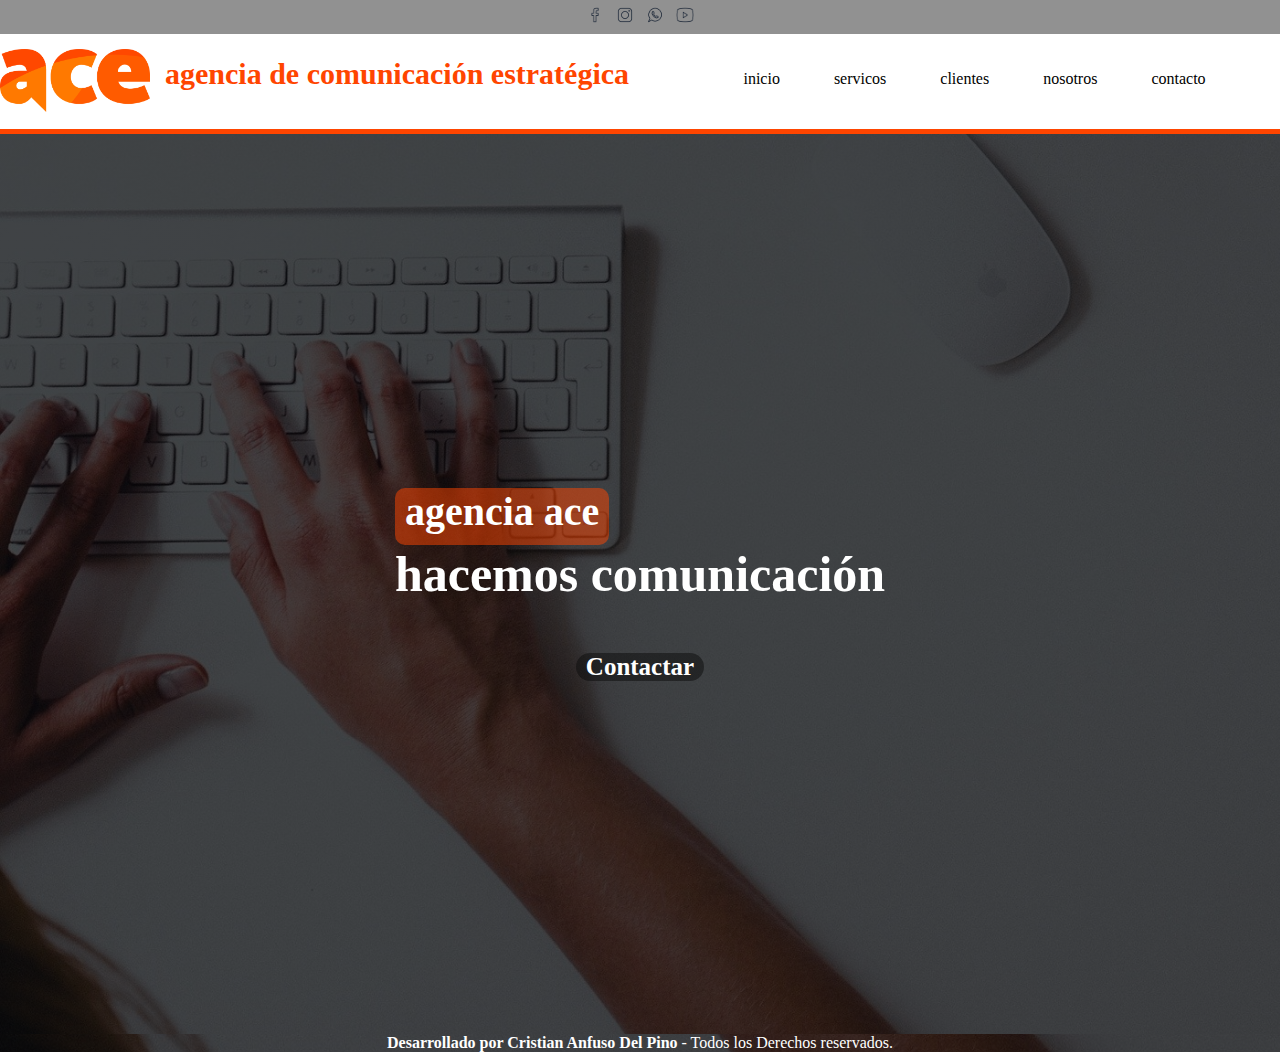
<file: index.html>
<!DOCTYPE html>
<html lang="en">
<head>
    <meta charset="UTF-8">
    <meta http-equiv="X-UA-Compatible" content="IE=edge">
    <meta name="viewport" content="width=device-width, initial-scale=1.0">
    <meta name="keywords" content="comunicacion, agencia de comunicacion, agencia, agencia ace, ace agencia, hacemos comunicacion, hacemos"/>
    <title>Agencia Ace</title>
    <link rel="stylesheet" href="style.css">
    <link rel="shortcut icon" href="favicon.ico" type="image/x-icon">
    <link
        rel="stylesheet"
        href="https://cdnjs.cloudflare.com/ajax/libs/animate.css/4.1.1/animate.min.css"/>
</head>
<body>
    <header>
        <div class="header1">
            <div>
            <a href="https://www.facebook.com/"><img src="/Imagenes/Iconos Redes Sociales/Facebook.png" width="30px" alt=""></a>
            </div>
            <div>
            <a href="https://www.instagram.com/?hl=es-la"><img src="/Imagenes/Iconos Redes Sociales/Instagram.png" width="30px" alt=""></a>
            </div>
            <a href="https://www.whatsapp.com/?lang=es"><img src="/Imagenes/Iconos Redes Sociales/whatsapp.png" width="30px" alt=""></a>
            <div>
            <a href="https://www.youtube.com/"><img src="/Imagenes/Iconos Redes Sociales/Youtube.png" width="30px" alt=""></a>
            </div>
        </div>

        <div class="header2">
            <div class="logo">
                <a href="/index.html"><img src="./Imagenes/logo.png" width="150px" alt=""></a>
                
            </div>

            <div id="nombre">
                <h1 class="animate__animated animate__bounce">agencia de comunicación estratégica</h1>
            </div>

            <div id="nav">
                <ul id="nav-ace">
                    <li><a href="/index.html">inicio</a></li>
                    <li><a href="./Paginas/servicios.html">servicos</a></li>
                    <li><a href="./Paginas/clientes.html">clientes</a></li>
                    <li><a href="./Paginas/nosotros.html">nosotros</a></li>
                    <li><a href="./Paginas/contacto.html">contacto</a></li>
                </ul>
            </div>


        </div>
    </header>

    <main>
        <div class="bg-main">
            <div>
            <h2 id="marca">agencia ace</h2>
            </div>
            <div>
                <h3 id="slogan">hacemos comunicación</h3>
            </div>
        </div>
        <div id="boton" class="animate__animated animate__flash">
            <a href="./Paginas/contacto.html"><h4>Contactar</h4></a> 
        </div>
    </main>
    <footer>
        <p><b>Desarrollado por Cristian Anfuso Del Pino</b> - Todos los Derechos reservados.</p>
    </footer>
</body>
</html>
</file>
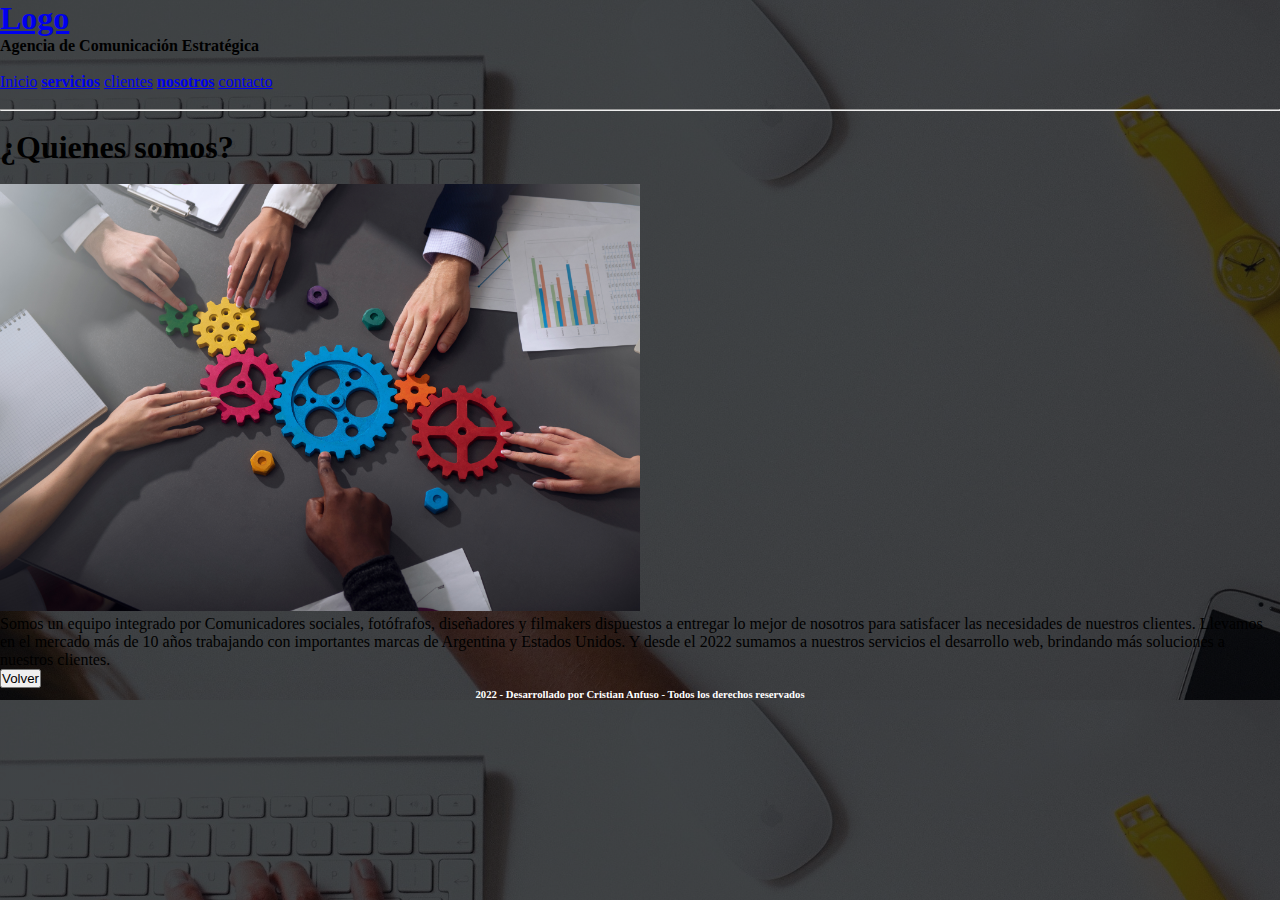
<file: Paginas/nosotros.html>
<!DOCTYPE html>
<html lang="en">
    <head>
        <meta charset="UTF-8">
        <meta http-equiv="X-UA-Compatible" content="IE=edge">
        <meta name="viewport" content="width=device-width, initial-scale=1.0">
        <title>Agencia Ace</title>
        <link rel="icon" href="../Imagenes/fabicom.ico">
        <link rel="stylesheet" href="../style.css">
    </head>
    <body>
        <header>
            <nav>
                <h1>
                    <a href="../index.html">
                        Logo
                    </a>
                </h1>
                    <h4>Agencia de Comunicación Estratégica</h4>
                    <br>

                    <ul>

                    <a href="../index.html"><span>Inicio</span></a>

                    <a href="../Paginas/servicios.html"><span><b>servicios</b></span></a>
                    
                    <a href="../Paginas/clientes.html"><span>clientes</span></a>
                    
                    <a href="../Paginas/nosotros.html"><span><b>nosotros</b></span></a>

                    <a href="../Paginas/contacto.html"><span>contacto</span></a>
                
                    </ul>  
            </nav> 
        </header>
        <br><hr><br>
        <Section>
            <h1>¿Quienes somos?</h1>
                <br>
                <img src="../Imagenes/Nosotros.jpg" width="640px" alt="nosotros">
                <br>
                <p>
                    Somos un equipo integrado por Comunicadores sociales, fotófrafos, diseñadores y filmakers dispuestos a entregar lo mejor de nosotros para satisfacer las necesidades de nuestros clientes. Llevamos en el mercado más de 10 años trabajando con importantes marcas de Argentina y Estados Unidos. Y desde el 2022 sumamos a nuestros servicios el desarrollo web, brindando más soluciones a nuestros clientes. 
                </p>
            
            <a href="../index.html">
                <button>Volver</button>
            </a>
        </Section>
        
        <footer><h6>2022 - Desarrollado por Cristian Anfuso - Todos los derechos reservados</h6></footer>
    </body>
</html>
</file>
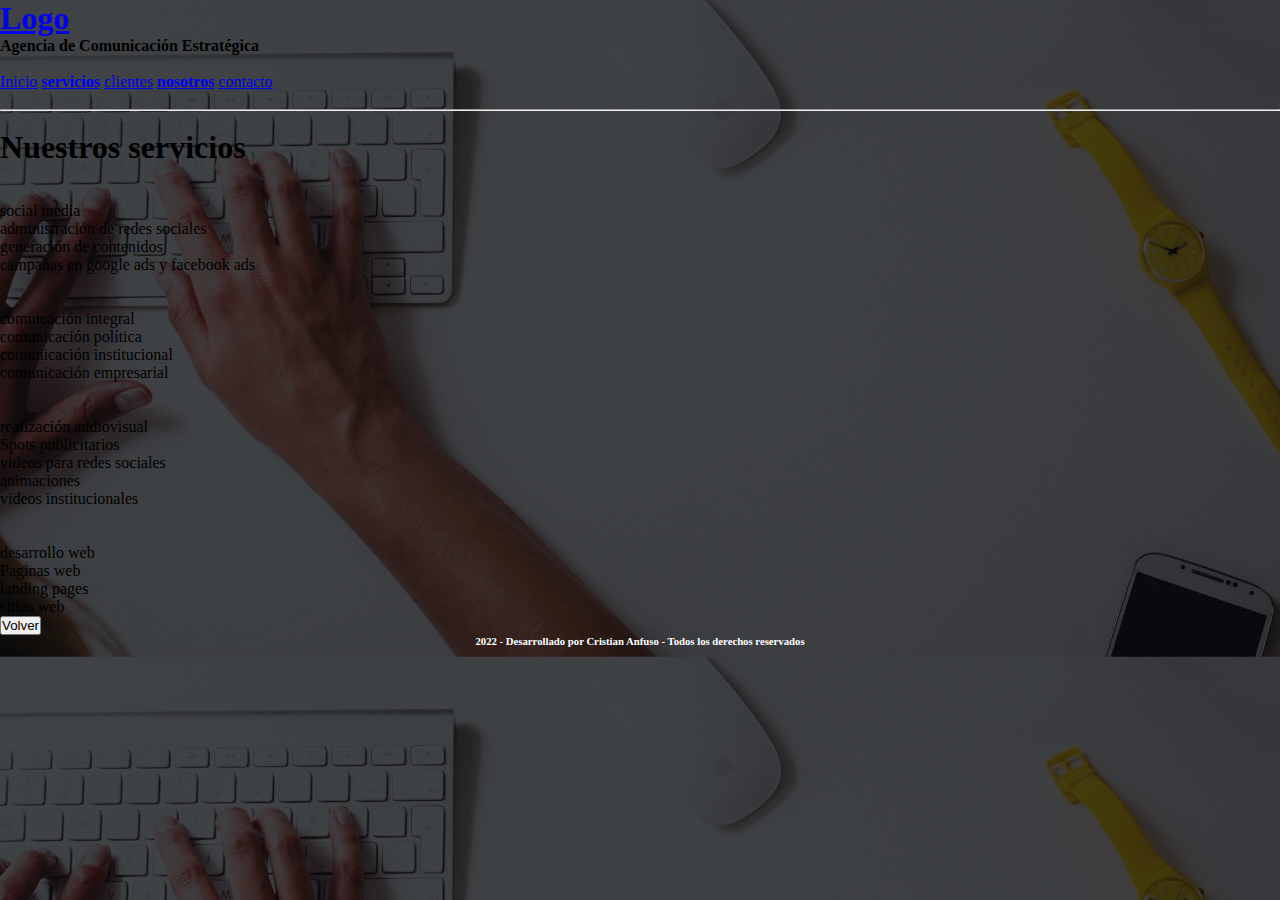
<file: Paginas/servicios.html>
<!DOCTYPE html>
<html lang="es">
<head>
    <meta charset="UTF-8">
    <meta http-equiv="X-UA-Compatible" content="IE=edge">
    <meta name="viewport" content="width=device-width, initial-scale=1.0">
    <title>Agencia Ace</title>
    <link rel="icon" href="../Imagenes/fabicom.ico">
    <link rel="stylesheet" href="../style.css">
</head>
<body>
    <header>
        <nav>
            <h1>
                <a href="../index.html">
                    Logo
                </a>
            </h1>
                <h4>Agencia de Comunicación Estratégica</h4>
                <br>

                <ul>

                <a href="../index.html"><span>Inicio</span></a>

                <a href="../Paginas/servicios.html"><span><b>servicios</b></span></a>
                
                <a href="../Paginas/clientes.html"><span>clientes</span></a>
                
                <a href="../Paginas/nosotros.html"><span><b>nosotros</b></span></a>

                <a href="../Paginas/contacto.html"><span>contacto</span></a>
            
                </ul>  
        </nav> 
    </header>
    <br><hr><br>
    <section>
        <h1>Nuestros servicios</h1>
        <br><br>
        <ul>
            <li>social media</li>
                <ul>
                    <li>administración de redes sociales</li>
                    <li>generación de contenidos</li>
                    <li>campañas en google ads y facebook ads</li>
                </ul>
                <br><br>
            <li>comuicación integral</li>
                <ul>
                    <li>comunicación política</li>
                    <li>comunicación institucional</li>
                    <li>comunicación empresarial</li>
                </ul>
                <br><br>
            <li>realización audiovisual</li>
                <ul>
                    <li>Spots publicitarios</li>
                    <li>videos para redes sociales</li>
                    <li>animaciones</li>
                    <li>videos institucionales</li>
                </ul>
                <br><br>
            <li>desarrollo web</li> 
                <ul>
                    <li>Paginas web</li>
                    <li>landing pages</li>
                    <li>sitios web</li>
                </ul>
        </ul>
        
        <a href="../index.html">
            <button>Volver</button>
        </a>
    </section>

    <footer><h6>2022 - Desarrollado por Cristian Anfuso - Todos los derechos reservados</h6></footer>
</body>
</html>
</file>
<file: style.css>
* {
  margin: 0px;
  padding: 0px;
}

body {
  background-image: -webkit-gradient(linear, left top, left bottom, from(rgba(5, 7, 12, 0.75)), to(rgba(5, 7, 12, 0.75))), url(./Imagenes/index.jpg);
  background-image: linear-gradient(rgba(5, 7, 12, 0.75), rgba(5, 7, 12, 0.75)), url(./Imagenes/index.jpg);
  background-size: cover;
}

body .header1 {
  display: -ms-grid;
  display: grid;
  -ms-grid-columns: 30px 30px 30px 30px;
      grid-template-columns: 30px 30px 30px 30px;
  -ms-grid-rows: auto;
      grid-template-rows: auto;
  -webkit-box-pack: center;
      -ms-flex-pack: center;
          justify-content: center;
  background-color: #919191;
}

body .header2 {
  display: -ms-grid;
  display: grid;
  -ms-grid-columns: 150px auto auto;
      grid-template-columns: 150px auto auto;
  -ms-grid-rows: 80px;
      grid-template-rows: 80px;
  line-height: 100px;
  background-color: white;
  border-bottom: 5px solid orangered;
  line-height: 50px;
  padding-top: 15px;
  padding-right: 10px;
}

body .header2 a:hover {
  color: orangered;
}

body .header2 h1 {
  color: orangered;
  padding-left: 15px;
  font-size: 30px;
}

body .header2 li {
  display: -webkit-inline-box;
  display: -ms-inline-flexbox;
  display: inline-flex;
  padding-left: 50px;
  line-height: 60px;
}

body .header2 a {
  text-decoration: none;
  color: black;
}

body main {
  display: -ms-grid;
  display: grid;
  -ms-grid-rows: auto auto;
      grid-template-rows: auto auto;
  background-image: -webkit-gradient(linear, left top, left bottom, from(rgba(5, 7, 12, 0.75)), to(rgba(5, 7, 12, 0.75))), url(./Imagenes/index.jpg);
  background-image: linear-gradient(rgba(5, 7, 12, 0.75), rgba(5, 7, 12, 0.75)), url(./Imagenes/index.jpg);
  background-repeat: no-repeat;
  background-size: cover;
  height: 100vh;
  display: grid;
  text-align: left;
  -webkit-box-pack: center;
      -ms-flex-pack: center;
          justify-content: center;
  -ms-flex-line-pack: center;
      align-content: center;
}

body main #marca {
  background: -webkit-gradient(linear, left top, left bottom, from(rgba(255, 69, 0, 0.5)), to(rgba(255, 69, 0, 0.5)));
  background: linear-gradient(rgba(255, 69, 0, 0.5), rgba(255, 69, 0, 0.5));
  display: -webkit-inline-box;
  display: -ms-inline-flexbox;
  display: inline-flex;
  text-align: center;
  color: white;
  font-size: 40px;
  border-radius: 10px;
  padding-bottom: 10px;
  padding-top: 0px;
  padding-left: 10px;
  padding-right: 10px;
  margin: 0px;
  font-family: Times, 'Times New Roman', serif;
}

body main #slogan {
  color: white;
  font-size: 50px;
  display: -webkit-inline-box;
  display: -ms-inline-flexbox;
  display: inline-flex;
  font-family: Times, 'Times New Roman', serif;
}

body main #boton {
  display: -ms-grid;
  display: grid;
  -ms-flex-line-pack: center;
      align-content: center;
  -webkit-box-pack: center;
      -ms-flex-pack: center;
          justify-content: center;
  font-family: Times, 'Times New Roman', serif;
}

body main h4 {
  color: white;
  display: -webkit-inline-box;
  display: -ms-inline-flexbox;
  display: inline-flex;
  font-size: 25px;
  margin-top: 50px;
  padding-left: 10px;
  padding-right: 10px;
  border: 10px;
  border-color: aliceblue;
  border-radius: 20px;
  background: -webkit-gradient(linear, left top, left bottom, from(rgba(10, 10, 10, 0.5)), to(rgba(10, 10, 10, 0.5)));
  background: linear-gradient(rgba(10, 10, 10, 0.5), rgba(10, 10, 10, 0.5));
  text-align: center;
  font-family: Times, 'Times New Roman', serif;
}

body footer {
  display: -webkit-box;
  display: -ms-flexbox;
  display: flex;
  color: white;
  -webkit-box-pack: center;
      -ms-flex-pack: center;
          justify-content: center;
}
/*# sourceMappingURL=style.css.map */
</file>
